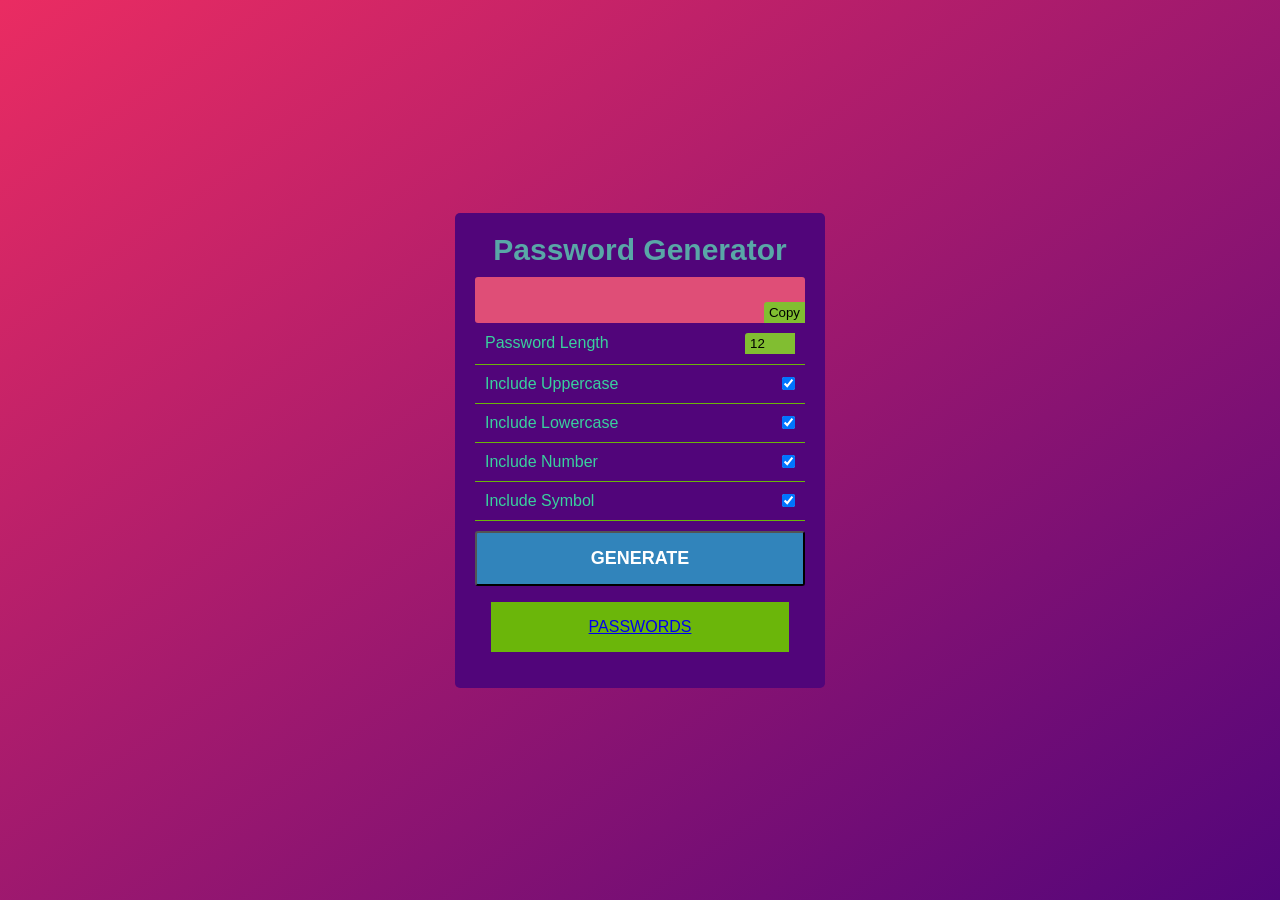
<file: src/index.html>
<!DOCTYPE html>
<html lang="en">
<head>
    <meta charset="UTF-8" />
    <meta name="viewport" content="width=device-width, initial-scale=1.0" />
    <title>Password Generator</title>
    <link rel="stylesheet" href="index.css" />
</head>
<body>
    <div class="container">
        <h1>Password Generator</h1>
        <div class="p-header">
            <input type="text" id="password" />
            <button class="copy" id="copy">Copy</button>
        </div>
        <div class="p-body">
            <div class="form-control">
                <label for="p-length">Password Length</label>
                <input type="number" id="p-length" value="12" min="8" max="30" />
            </div>
            <div class="form-control">
                <label for="p-uppercase">Include Uppercase</label>
                <input type="checkbox" checked id="p-uppercase" />
            </div>
            <div class="form-control">
                <label for="p-lowercase">Include Lowercase</label>
                <input type="checkbox" checked id="p-lowercase" />
            </div>
            <div class="form-control">
                <label for="p-number">Include Number</label>
                <input type="checkbox" checked id="p-number" />
            </div>
            <div class="form-control">
                <label for="p-symbol">Include Symbol</label>
                <input type="checkbox" checked id="p-symbol" />
            </div>
            <button id="submit">Generate</button>
        </div>
        <div id="pass">
            <a target="_blank" href="pass.html">PASSWORDS</a>
        </div>
    </div>
    <script src="index.js"></script>
</body>
</html>
</file>
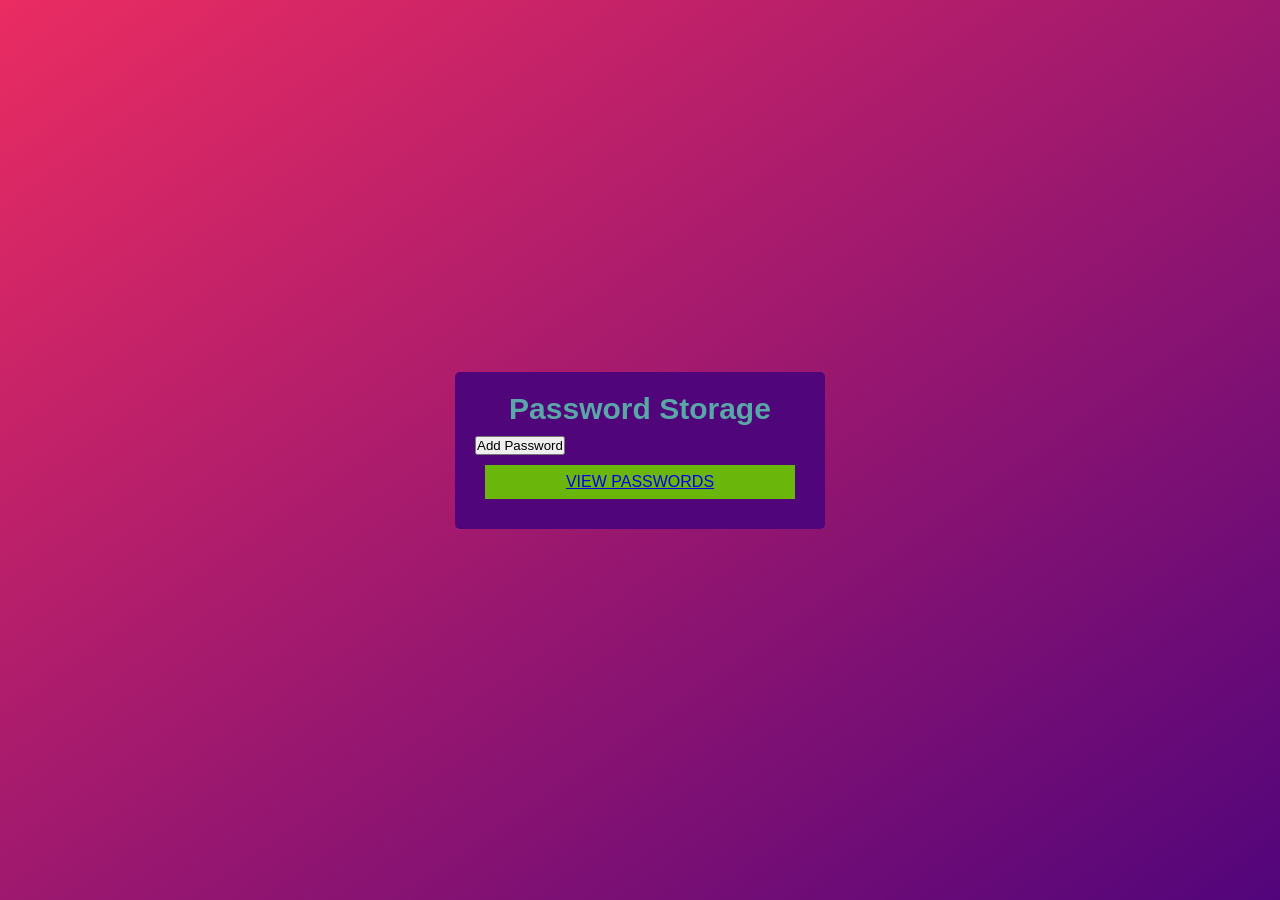
<file: src/pass.html>
<!DOCTYPE html>
<html lang="en">
  <head>
    <meta charset="UTF-8" />
    <meta name="viewport" content="width=device-width, initial-scale=1.0" />
    <title>Password Storage</title>
    <link rel="stylesheet" href="index.css" />
  </head>
  <body>
    <div class="container">
      <h1>Password Storage</h1>
      <div id="stored-passwords"></div>
      <button id="add-password">Add Password</button>
      <div id="view">
        <a target="_blank" href="view.html">VIEW PASSWORDS</a>
      </div>
    </div>
    <script src="pass.js"></script>
  </body>
</html>
</file>
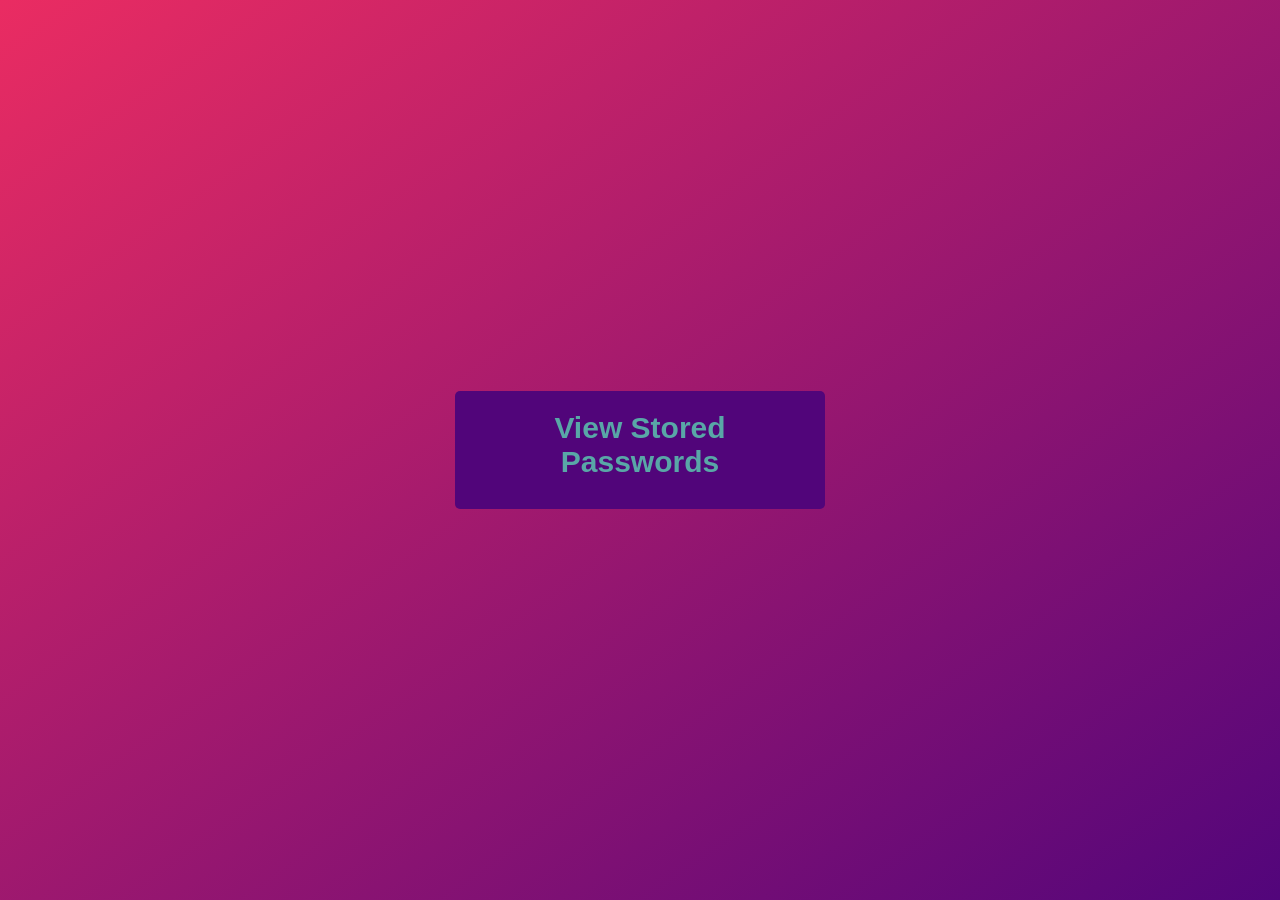
<file: src/view.html>
<!DOCTYPE html>
<html lang="en">
<head>
    <meta charset="UTF-8" />
    <meta name="viewport" content="width=device-width, initial-scale=1.0" />
    <title>View Stored Passwords</title>
    <link rel="stylesheet" href="index.css" />
</head>
<body>
    <div class="container">
        <h1>View Stored Passwords</h1>
        <div id="view-passwords"></div>
    </div>
    <script src="view.js"></script>
</body>
</html>
</file>
<file: src/index.css>
* {
    margin: 0;
    padding: 0;
    box-sizing: border-box;
}

body {
    font-family: "Poppins", sans-serif;
    background: linear-gradient(to right bottom, #ea2c62, #52057b) no-repeat;
    height: 100vh;
    display: flex;
    justify-content: center;
    align-items: center;
}

.container {
    background-color: #51057a;
    padding: 20px;
    border-radius: 5px;
    width: 370px;
}

h1 {
    font-size: 30px;
    color: rgb(89, 167, 167);
    text-align: center;
    margin-bottom: 10px;
}

.form-control {
    display: flex;
    justify-content: space-between;
    align-items: center;
    padding: 10px;
    color: rgb(57, 209, 158);
    border-bottom: 1px solid #6bb60a;
}

.form-control label {
    cursor: pointer;
}

.p-header {
    position: relative;
}

.p-header input {
    width: 100%;
    height: 100%;
    background-color: #df4e77;
    padding: 14px;
    border-radius: 3px;
    color: #6bb60a;
    outline: none;
    border: none;
    font-size: 16px;
}

.p-header button, .form-control input {
    padding: 3px 5px;
    background-color: #81be31;
    outline: none;
    border: none;
    border-radius: 3px 0 0 0;
}

.p-header button {
    position: absolute;
    bottom: 0;
    right: 0;
    cursor: pointer;
}

#submit {
    width: 100%;
    padding: 15px;
    margin-top: 10px;
    background-color: #3184bb;
    font-size: 18px;
    font-weight: 600;
    text-transform: uppercase;
    outline: none;
    border-radius: 3px;
    color: #fff;
    transition: all 0.3s;
}

#submit:hover {
    background-color: #d80c3f;
}

#submit:active {
    background-color: #3282b8;
}

#pass {
    margin: 16px;
    padding: 16px;
    font-size: 16px;
    text-align: center;
    background-color: #6bb60a;
}

#gen {
    margin-bottom: 10px;
    text-align: center;
}

#view {
    margin: 10px;
    padding: 8px;
    background-color: #6bb60a;
    text-align: center;
}
</file>
